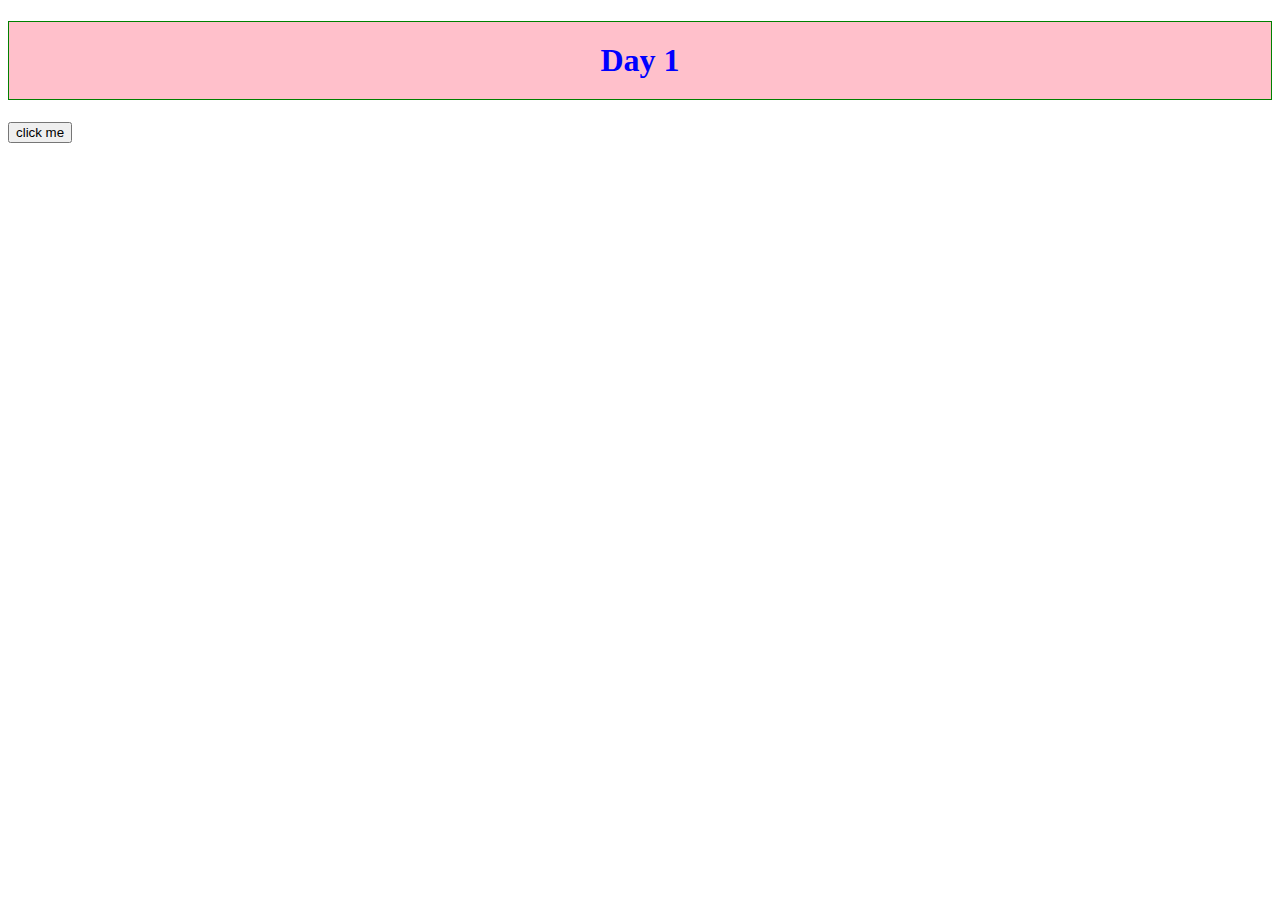
<file: HTML/Day 1/index.html>
<!DOCTYPE html>
<html lang="en">
<head>
    <meta charset="UTF-8">
    <meta name="viewport" content="width=device-width, initial-scale=0.5">
    <title>Day 0 </title>

    <link rel="stylesheet" href="./style.css">
</head>
<body>
    <h1>Day 1</h1>
    <button  onclick="ar()">click me </button>


    <script >

        function ar(){
            alert("you have clicked me ")
        }
    </script>
</body>
</html>
</file>
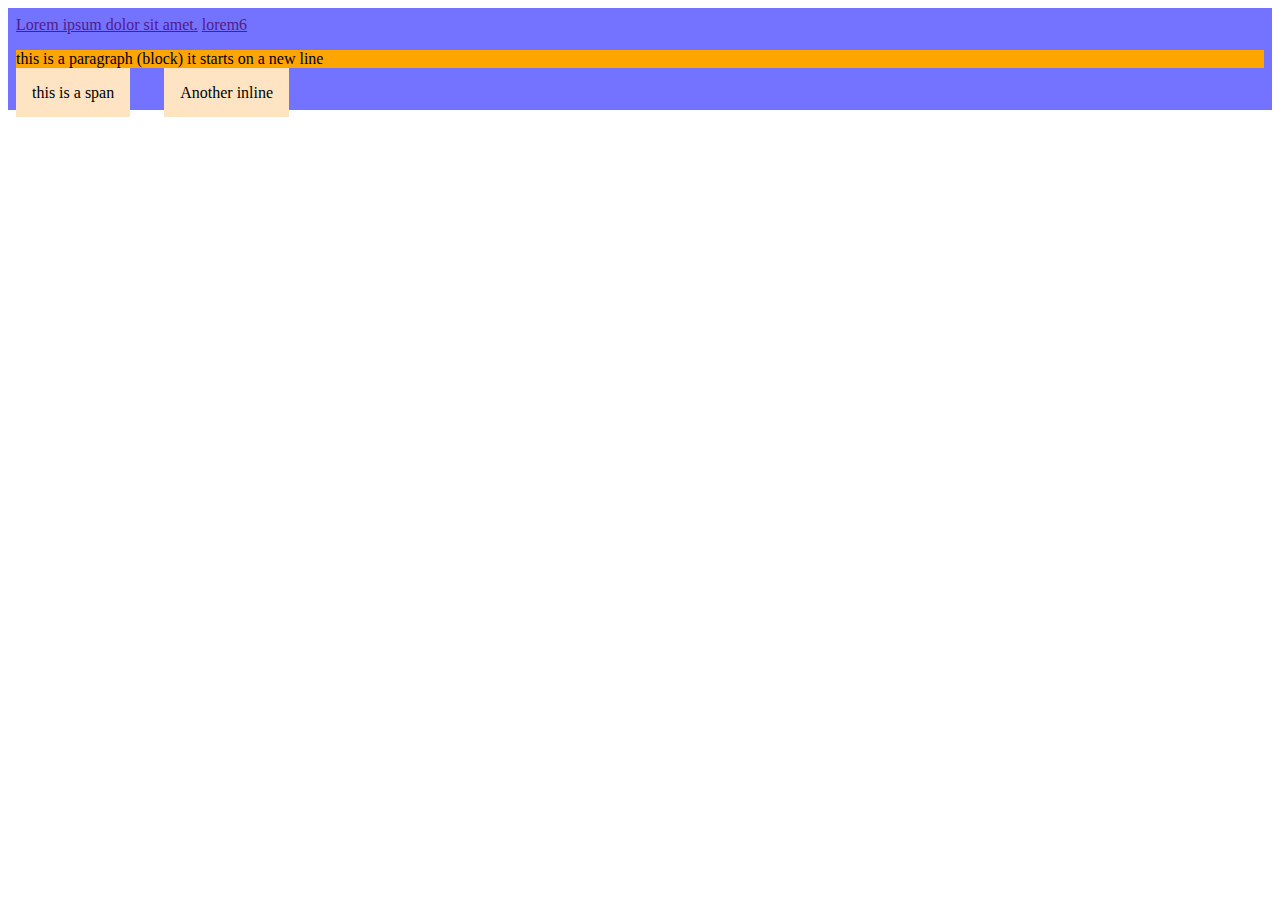
<file: HTML/Day 2/index.html>
<!-- <!DOCTYPE html>
<html lang="en">
<head>
    <meta charset="UTF-8">
    <meta name="viewport" content="width=device-width, initial-scale=1.0">
    <title>Document</title>
</head>
<body>
    <div>
       block level will on a new line 
    </div>
    <p>Lorem ipsum dolor sit amet consectetur.</p>
    <h1>Lorem ipsum dolor sit amet.</h1>
    <h2>Lorem ipsum dolor sit amet consectetur.</h2>
    <h3>Lorem ipsum dolor sit amet consectetur.</h3>
    <h4>Lorem ipsum dolor sit amet consectetur.</h4>
    <h5>Lorem ipsum dolor sit amet consectetur.</h5>
    <h6>Lorem ipsum dolor sit amet consectetur.</h6>

    <ul></ul>
    <ol></ol>
    <section>Lorem ipsum dolor sit amet consectetur.</section>
    <article>

    </article>

    <header></header>
    <footer></footer>
    <nav></nav>
    <form action=""></form>




    <div>
        inline elemnts 
    </div>
<span>Lorem .</span> 
<span>Lorem ipsum dolor sit amet.</span>
<span>Lorem ipsum dolor sit amet consectetur.</span>
<a href=""></a>
<button>sdfsdf</button>

 -->







<!-- 


</body>
</html> -->






<!DOCTYPE html>
<html lang="en">
<head>
    <meta charset="UTF-8">
    <meta name="viewport" content="width=device-width, initial-scale=1.0">
    <title>Document</title>
</head>
<body>

    <div style="background-color: rgb(115, 115, 255); padding: 8px;">
        <a href="">Lorem ipsum dolor sit amet.</a> <a href="">lorem6</a>
        <p style="background-color: orange;">this is a paragraph (block) it starts on a new line </p>
        <span style="background-color: bisque;padding: 16px;">this is a span</span>
        <span style="background-color: bisque;padding: 16px ; margin: 30px;">Another inline</span>
    </div>
</body>
</html>
</file>
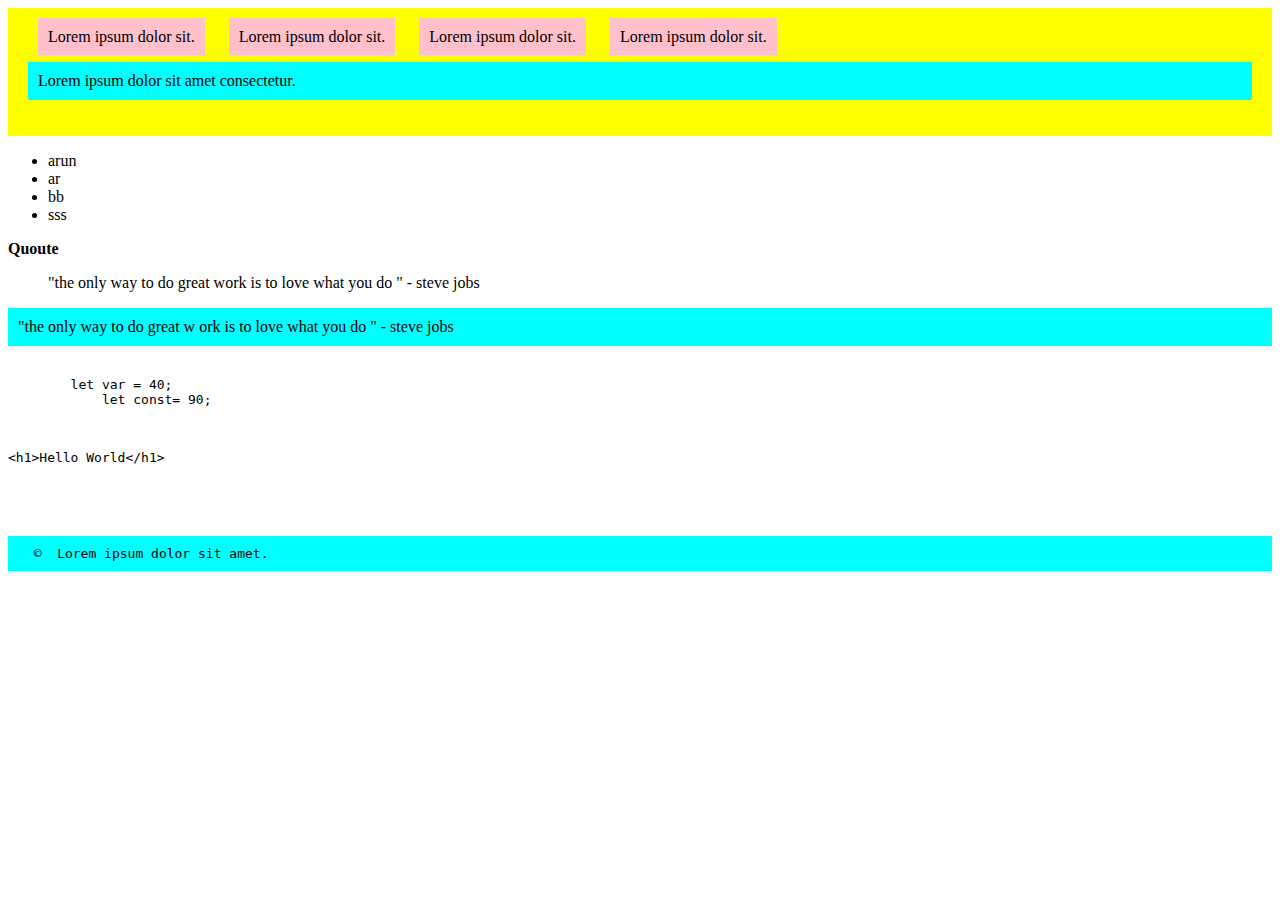
<file: HTML/Day 2/inline.html>
<!DOCTYPE html>
<html lang="en">
<head>
    <meta charset="UTF-8">
    <meta name="viewport" content="width=device-width, initial-scale=1.0">
    <title>Document</title>

    <style>
        .container{
            background-color: yellow;
            padding: 20px;
        }
        span{
            background-color: pink;
            padding: 10px;
            margin: 10px;
        }
        p{
            background-color: aqua;
            padding: 10px;
        }
    </style>
</head>
<body>
     <!-- horizontal boxes -->


     
<div class="container">
  <span>Lorem ipsum dolor sit.</span>
  <span>Lorem ipsum dolor sit.</span>
  <span>Lorem ipsum dolor sit.</span>
  <span>Lorem ipsum dolor sit.</span>
  <p>Lorem ipsum dolor sit amet consectetur.</p>
</div>



<ul>
    <li>arun</li>
    <li>ar</li>
    <li>bb</li>
    <li>sss</li>
</ul>





<strong>Quoute</strong>

<blockquote>
    "the only way to do great work  is to love what you do " - steve jobs
</blockquote>

<p>"the only way to do great w
    ork is to love what 
    you do " - steve jobs</p>


<pre>
    <code>
        let var = 40;
            let const= 90;

            <pre>
&lt;h1&gt;Hello World&lt;/h1&gt;
</pre>

            <p>  &copy  Lorem ipsum dolor sit amet.</p>
    </code>
    

    
</pre>
</body>
</html>
</file>
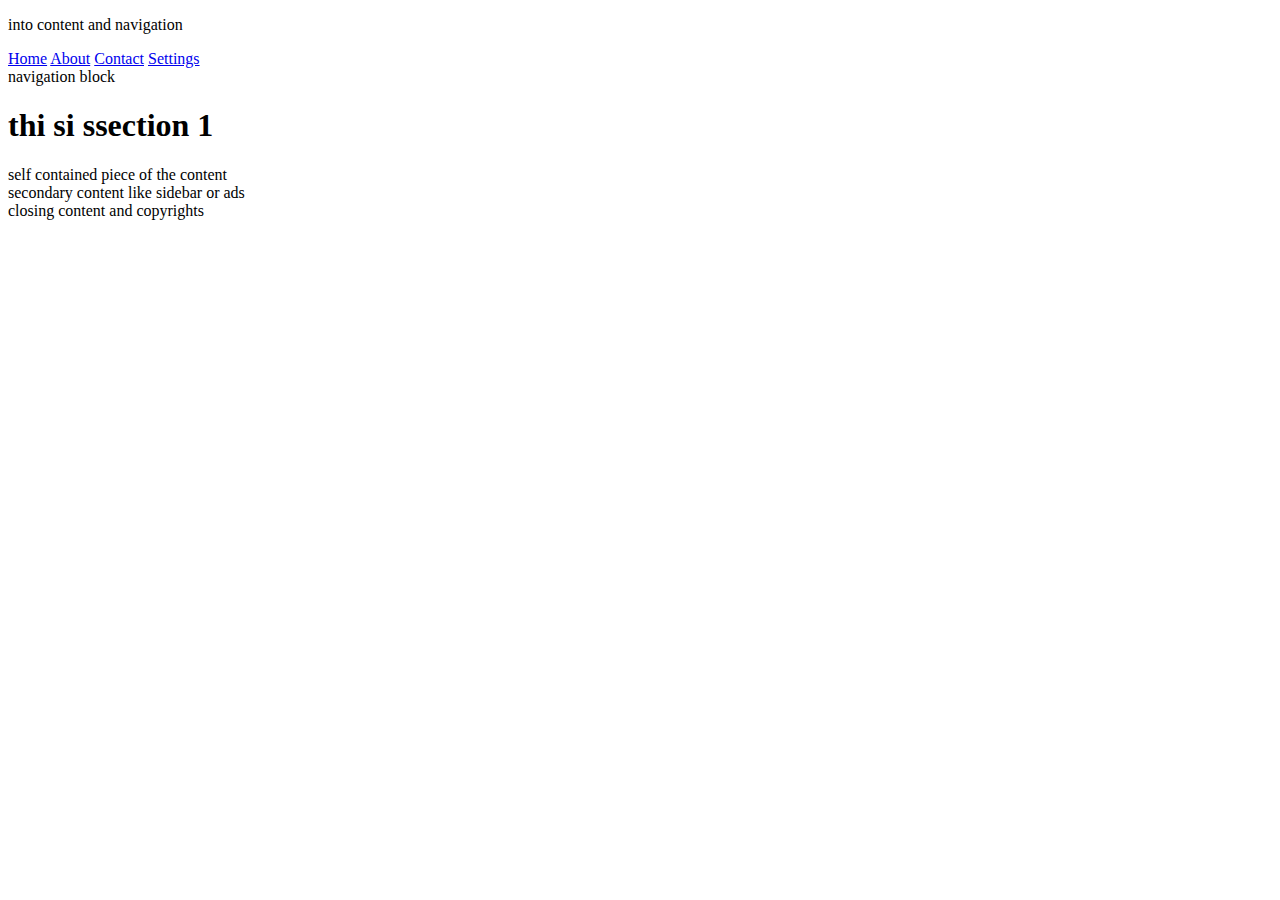
<file: HTML/Day 3/semantic.html>
<!DOCTYPE html>
<html lang="en">
<head>
    <meta charset="UTF-8">
    <meta name="viewport" content="width=device-width, initial-scale=1.0">
    <title>Semantic</title>
</head>
<body>
    <header>
        <p>into content and navigation</p>
        <nav>
            <a href="./home.html" target="_blank">Home</a>
            <a href="https://www.google.com/">About</a>
            <a href="#">Contact</a>
            <a href="#">Settings</a>
        </nav>
          <nav>
        navigation block 
    </nav>

    </header>


    <main>
       <section class="1"> 
        <h1>thi si ssection 1</h1>
        <article>self contained piece of the content </article>
       </section>


       <aside>secondary content like sidebar or ads </aside>
    </main>

    <footer>
        closing content and copyrights 

    </footer>






  





</body>
</html>
</file>
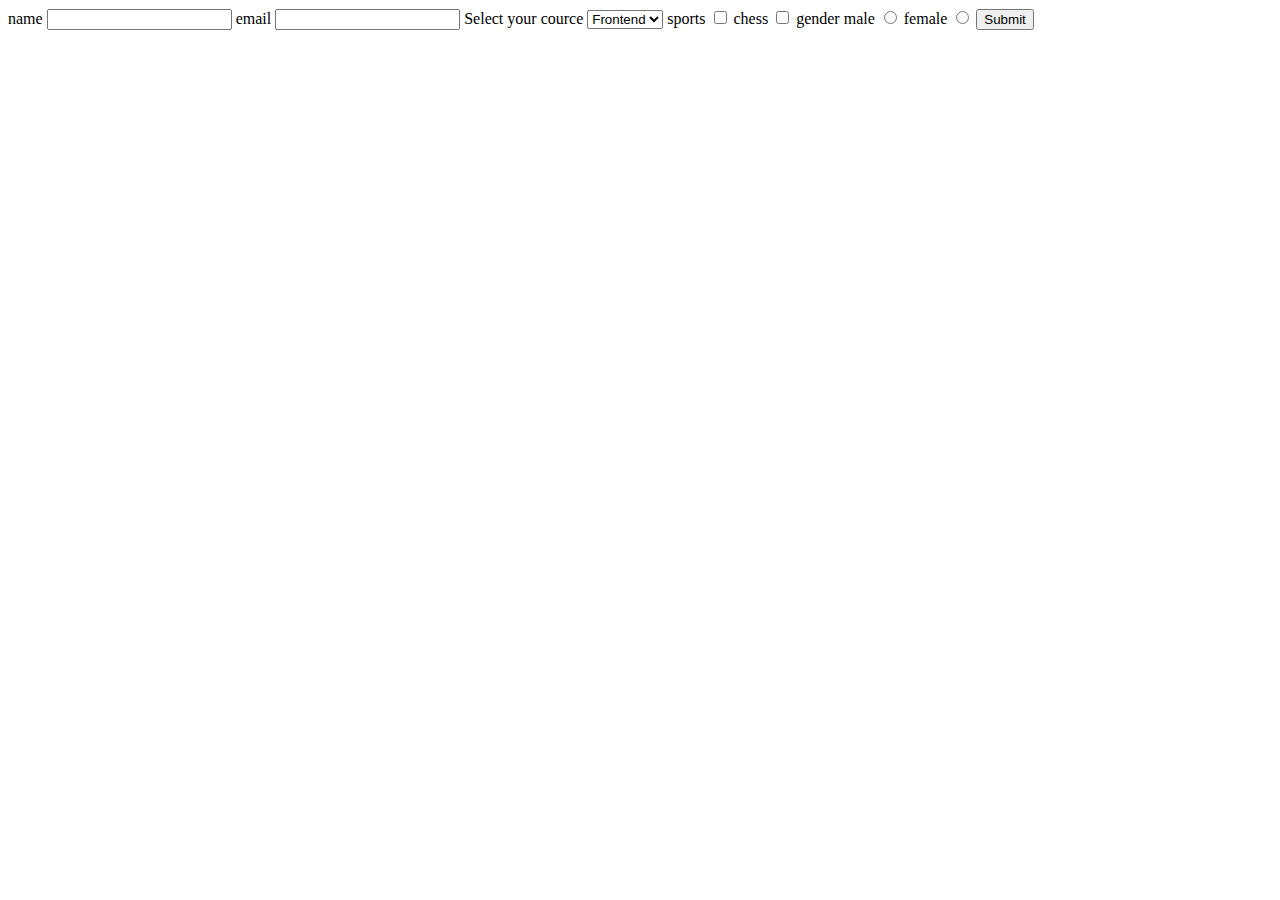
<file: HTML/Day 4/form.html>
<!DOCTYPE html>
<html lang="en">
<head>
    <meta charset="UTF-8">
    <meta name="viewport" content="width=device-width, initial-scale=1.0">
    <title>form</title>
</head>
<body>
    <form >
        <label for="name">name</label>
        <input type="text" name="name">
        
        <label for="email">email</label>
        <input type="email" name="email">

        <label for="cource">Select your cource</label>
        <select name="cource" id="cr" name="cource">
            <option value="frontend" >Frontend</option>
            <option value="backedn">Backedn</option>
            <option value="arun">Devops</option>
        </select>


        <label for="">
            sports
        </label>
        <input type="checkbox">
        <label for="">chess</label>
        <input type="checkbox">


        <label for="gender">gender</label>
        <label for=""  >male</label>
        <input type="radio" value="male"  name="gender">
        <label for="">female</label>
        <input type="radio" name="gender" value="female">



        <button type="submit">Submit</button>

    </form>
</body>
</html>
</file>
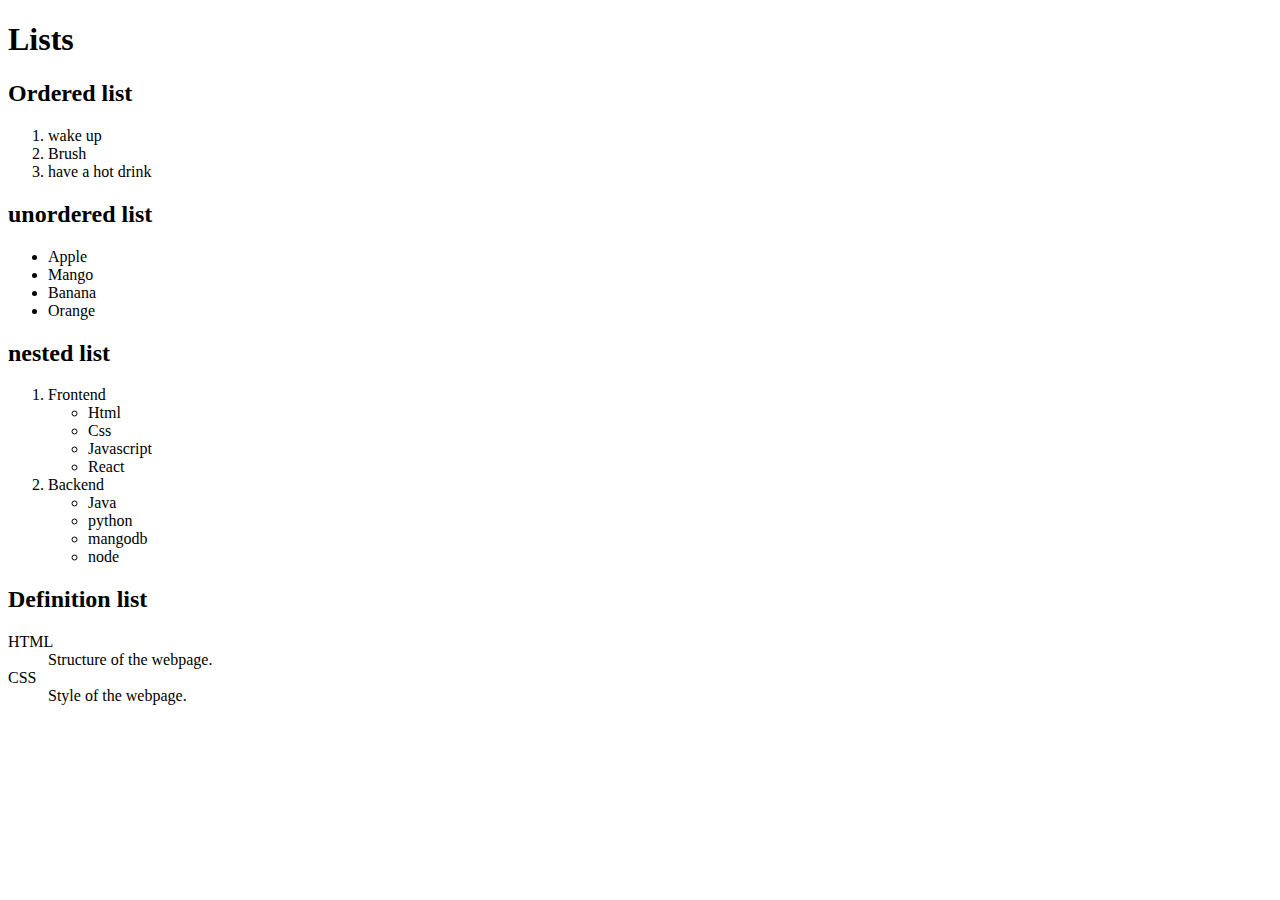
<file: HTML/Day 4/list.html>
<!DOCTYPE html>
<html lang="en">
<head>
    <meta charset="UTF-8">
    <meta name="viewport" content="width=device-width, initial-scale=1.0">
    <title>Document</title>
</head>
<body>
    <h1>Lists</h1>


    <!-- ordered and unordered  -->

    <!-- ordered -->
    <!-- a list where items appear in numbered order  -->
    <!-- used when sequence matters (steps , ranking, instruction ) -->


    <!-- unordered -->

    <!-- a list with bullet points  -->
    <!-- used for menus , features , unordered content  -->


    <!-- nested  -->
    <!-- a list inside another list  -->
    <!-- used for multi-level menus , category and subcategory -->

    <!-- definition  -->

    <!-- used for terms and their definition -->
      

    <h2>Ordered list</h2>
    <ol>
        <li>wake up </li>
        <li>Brush</li>
        <li>have a hot drink</li>
    </ol>

    <h2>unordered list </h2>
    <ul>
        <li>Apple</li>
        <li>Mango</li>
        <li>Banana</li>
        <li>Orange</li>
    </ul>

    <h2>nested list </h2>
    <ol>
        <li>Frontend </li>
        <ul>
            <li>Html</li>
            <li>Css</li>
            <li>Javascript</li>
            <li>React</li>
        </ul>
    
        <li>Backend</li>
        <ul>
            <li>Java</li>
            <li>python</li>
            <li>mangodb</li>
            <li>node</li>
        </ul>
    </ol>



    <h2>Definition list</h2>
<dl>
    <dt>HTML</dt>
    <dd>Structure of the webpage. </dd>

    <dt>CSS</dt>
    <dd>Style of the webpage.</dd>
</dl>

    




</body>
</html>
</file>
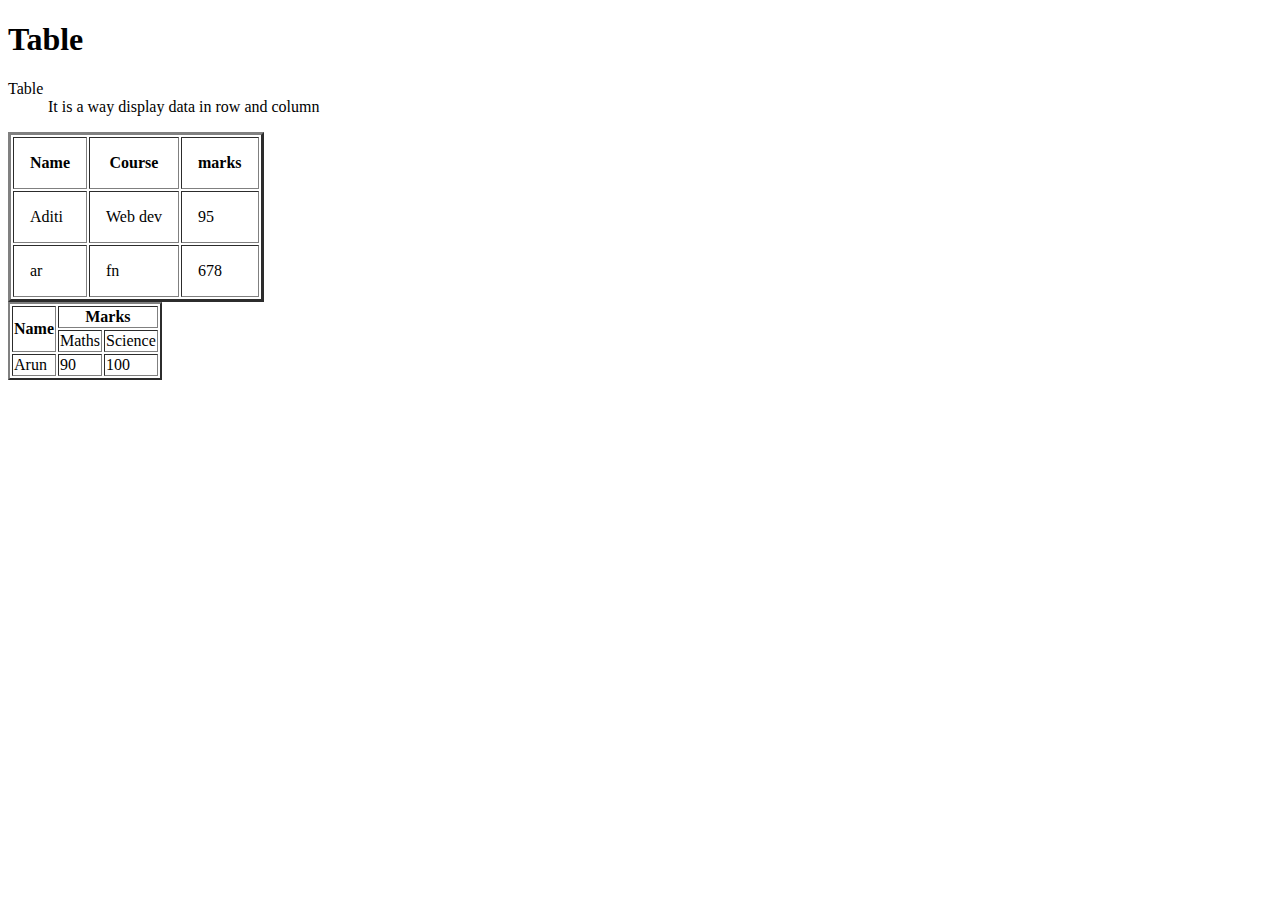
<file: HTML/Day 4/tables.html>
<!DOCTYPE html>
<html lang="en">
<head>
    <meta charset="UTF-8">
    <meta name="viewport" content="width=device-width, initial-scale=1.0">
    <title>Document</title>
</head>
<body>
    <h1>Table</h1>
    
    <dl>
        <dt>Table</dt>
        <dd>It is a way display data in row and column </dd>
    </dl>


    <table border="3" cellpadding="16">
        <tr>
            <th>Name</th>
            <th>Course</th>
            <th>marks</th>
        </tr>
        <tr>
            <td>Aditi</td>
            <td>Web dev</td>
            <td>95</td>
        </tr>
        <tr>
            <td>ar</td>
            <td>fn</td>
            <td>678</td>
        </tr>
    </table>



    <table border="2">
        <tr>
            <th rowspan="2">Name</th>
            <th colspan="2">Marks</th>
        </tr>
        <tr>
            <td>Maths</td>
            <td>Science</td>
        </tr>
        <tr>
            <td>Arun</td>
            <td>90</td>
            <td>100</td>
        </tr>
    </table>






    
</body>
</html>
</file>
<file: HTML/Day 1/style.css>
h1{
    color: blue;
    border: 1px solid green;
    text-align: center;
    padding: 20px;
    background: pink;
}
</file>
